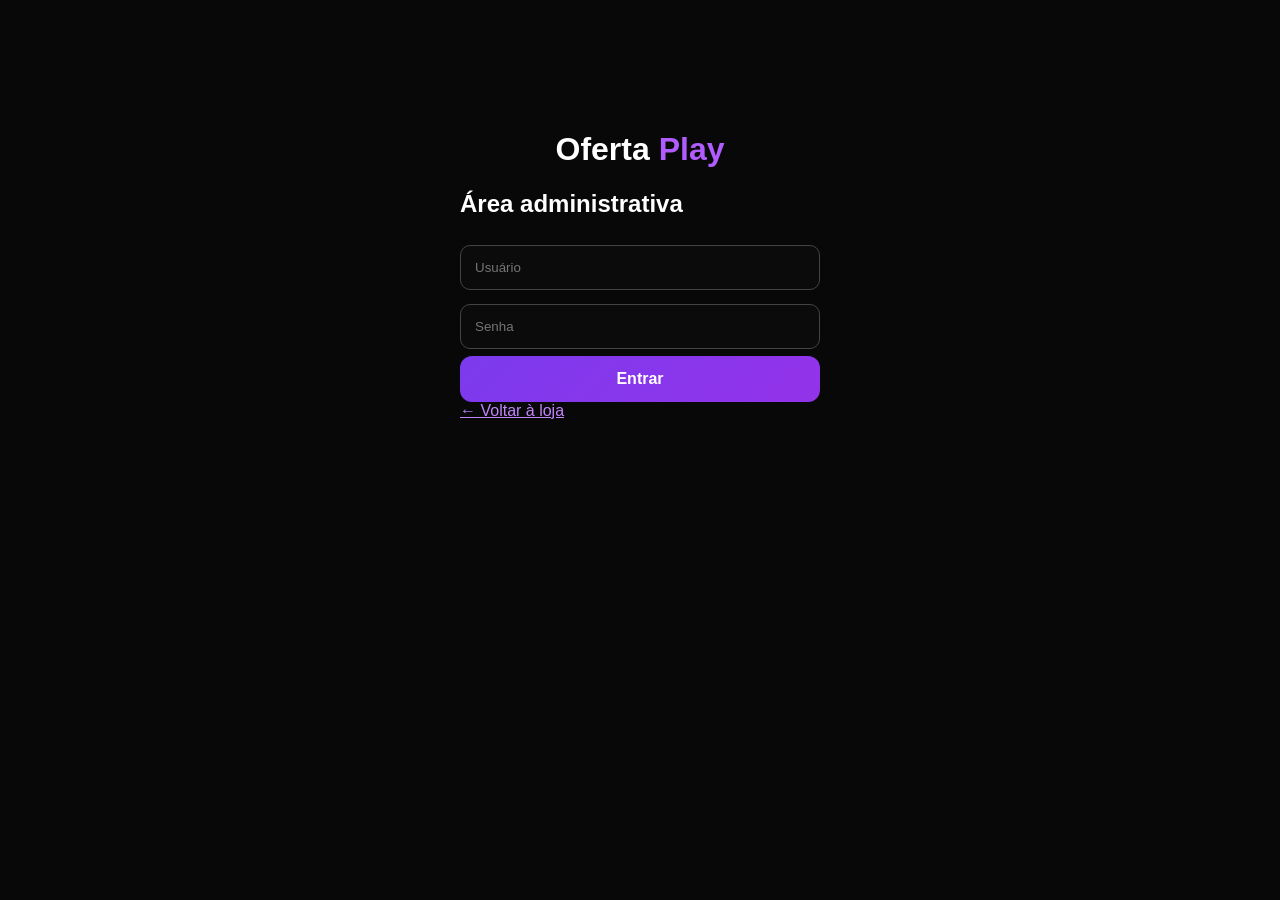
<file: login.html>
<!doctype html><html lang="pt-BR"><head><meta charset="utf-8"><meta name="viewport" content="width=device-width,initial-scale=1"><title>Admin • Oferta Play</title><link rel="stylesheet" href="/static/style.css"></head><body><div class="login"><h1>Oferta <span>Play</span></h1><h2>Área administrativa</h2><form method="post"><input name="username" placeholder="Usuário" required><input name="password" type="password" placeholder="Senha" required><button class="buy">Entrar</button></form><a href="/">← Voltar à loja</a></div></body></html>
</file>
<file: static/style.css>
*{box-sizing:border-box}body{margin:0;background:#080808;color:#fff;font-family:Inter,Arial,sans-serif}header{padding:30px 18px;text-align:center;background:linear-gradient(135deg,#16002b,#350064);border-bottom:1px solid #7625aa}.logo{font-size:38px;font-weight:900}.logo span{color:#b05cff}.sub{color:#ddd;margin-top:8px;font-size:16px}.hero{padding:55px 20px 35px;text-align:center}.hero h1{font-size:40px;margin:14px 0}.hero p,.muted{color:#aaa;line-height:1.6}.pill{display:inline-block;padding:8px 13px;border:1px solid #7c3aed;border-radius:999px;color:#c084fc;font-size:12px;font-weight:800}main{max-width:1100px;margin:auto;padding:10px 20px 50px}.toolbar{display:flex;align-items:center;justify-content:space-between;gap:15px}.cart{background:#19141f;color:#fff;border:1px solid #5c3b76;border-radius:10px;padding:12px 16px;text-decoration:none;font-weight:700}.grid{display:grid;grid-template-columns:repeat(auto-fit,minmax(230px,1fr));gap:20px}.card,.panel{background:#111;border:1px solid #292929;border-radius:20px;padding:25px;text-align:center}.icon{font-size:55px}.card h3{font-size:23px}.card p{color:#999;min-height:44px}.price{font-size:30px;font-weight:900;color:#c084fc;margin:22px}.buy{width:100%;border:0;background:linear-gradient(135deg,#7c3aed,#9333ea);color:white;padding:14px;border-radius:12px;font-size:16px;font-weight:800;cursor:pointer}.overlay{position:fixed;inset:0;background:#000b;display:flex;justify-content:flex-end;z-index:20}.hidden{display:none}.drawer{width:min(500px,100%);height:100%;background:#101010;padding:28px;overflow:auto}.close{float:right;background:none;border:0;color:white;font-size:32px}.row{display:flex;justify-content:space-between;gap:15px;border-bottom:1px solid #292929;padding:15px 0}.row small{display:block;color:#999;margin-top:5px}.row button{background:#25202b;color:#fff;border:1px solid #555;border-radius:7px;padding:5px 10px;margin:0 6px}.total{display:flex;justify-content:space-between;font-size:22px;margin:25px 0}.drawer input,.login input,.formgrid input{width:100%;padding:14px;margin:7px 0;background:#0b0b0b;border:1px solid #444;color:#fff;border-radius:10px}.drawer small{display:block;color:#777;margin-top:12px}.login{max-width:420px;margin:80px auto;padding:30px}.login h1{text-align:center}.login h1 span{color:#b05cff}.stats{display:grid;grid-template-columns:repeat(3,1fr);gap:15px;margin:20px 0}.stats div{background:#111;border:1px solid #292929;border-radius:15px;padding:20px}.stats b{display:block;font-size:28px;color:#c084fc}.stats small{color:#999}.panel{margin:20px 0;text-align:left}.formgrid{display:grid;grid-template-columns:repeat(2,1fr);gap:8px}.formgrid .buy{grid-column:1/-1}.adminrow{display:flex;justify-content:space-between;gap:12px;align-items:center;border-bottom:1px solid #292929;padding:14px 0}.inline{display:inline}.inline button,.adminrow select{background:#211c26;color:#fff;border:1px solid #555;padding:8px;border-radius:8px}footer{text-align:center;padding:30px;color:#777;border-top:1px solid #222}footer a,.login a{color:#c084fc}@media(max-width:650px){.hero h1{font-size:29px}.stats{grid-template-columns:1fr}.formgrid{grid-template-columns:1fr}.adminrow{align-items:flex-start;flex-direction:column}.logo{font-size:32px}}
</file>
